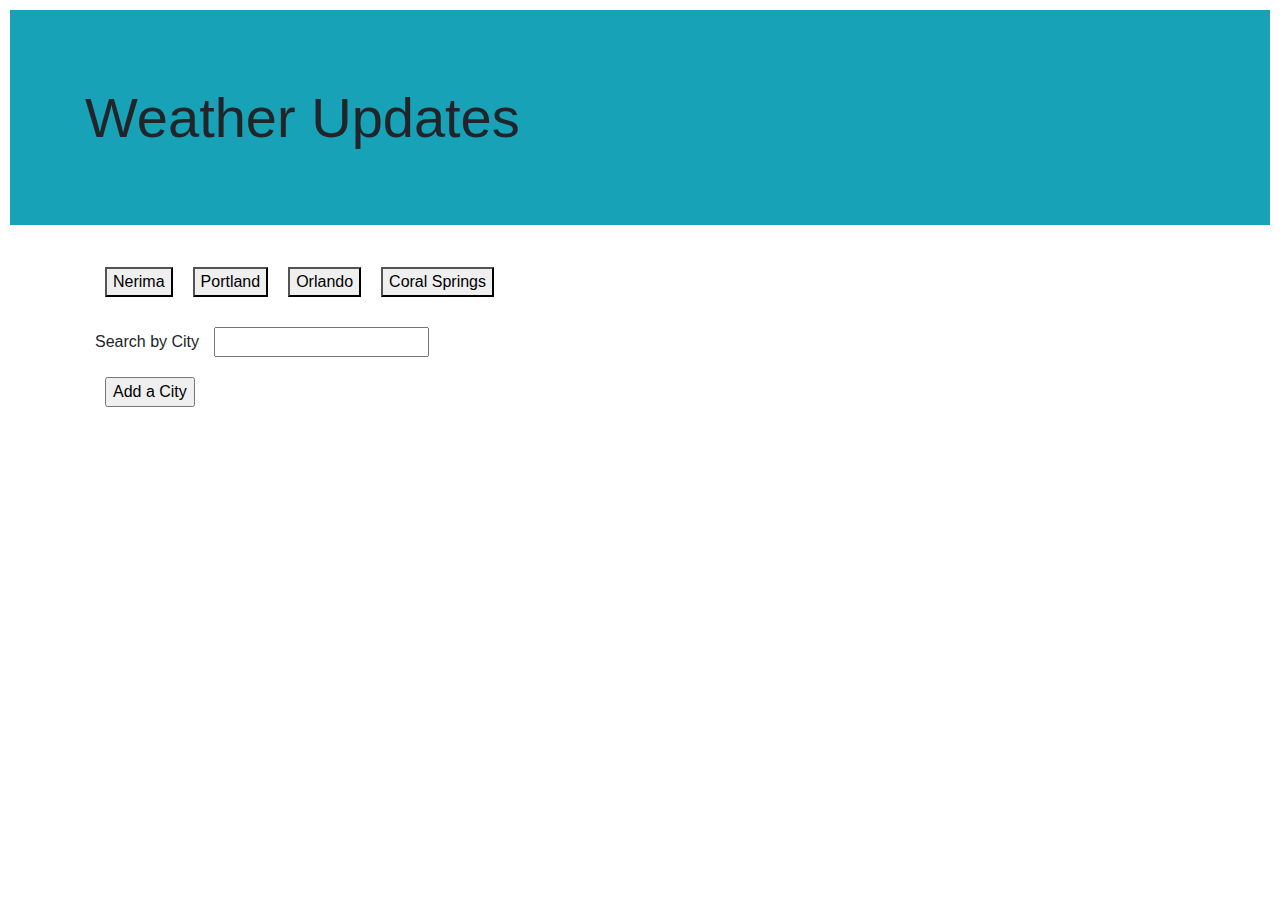
<file: index.html>
<!DOCTYPE html>
<html lang="en">
    <link rel="stylesheet" href="https://stackpath.bootstrapcdn.com/bootstrap/4.4.1/css/bootstrap.min.css" integrity="sha384-Vkoo8x4CGsO3+Hhxv8T/Q5PaXtkKtu6ug5TOeNV6gBiFeWPGFN9MuhOf23Q9Ifjh" crossorigin="anonymous">
    
    <link rel="stylesheet" type="text/css" href="style.css">
<head>
  <meta charset="utf-8">
  <title>Weather Updates</title>
  <style type="text/css">
    button,
    div,
    form,
    input {
      margin: 10px;
    }
  </style>
</head>

<body>
    <div class="jumbotron jumbotron-fluid bg-info">
        <div class="container">
          <h1 class="display-4">Weather Updates</h1>
        
        </div>
      </div>
  <div class="container">
    

    <!-- Rendered Buttons will get Dumped Here  -->
    <div id="buttons-view"></div>

    <form id="city-form">
      <label for="city-input">Search by City</label>
      <input type="text" id="city-input">
      <br>

      <!-- Button triggers new movie to be added -->
      <input id="add-city" type="submit" value="Add a City">
    </form>

    <!-- Movies will Get Dumped Here -->
    <div id="city-view"></div>

    <script src="https://cdnjs.cloudflare.com/ajax/libs/jquery/3.2.1/jquery.min.js"></script>
    <script type="text/javascript">
      // Initial array of movies
      var cities = ["Nerima", "Portland", "Orlando", "Coral Springs"];

      // displayMovieInfo function re-renders the HTML to display the appropriate content
      function displayWeather() {

        var city = $(this).attr("data-name");
        var queryURL = "https://api.openweathermap.org/data/2.5/weather?q="+ city + "&units=imperial&APPID=5d10d67bc1c17364b9945c8bc7822de2";

        // Creating an AJAX call for the specific movie button being clicked
        $.ajax({
          url: queryURL,
          method: "GET"
        }).then(function(response) {
            console.log(response);

          // Creating a div to hold the movie
          var  cityDiv = $("<div class='place'>");

          // Storing the rating data
          var rating = response.name;

          // Creating an element to have the rating displayed
          var pOne = $("<p>").text(rating + " Weather Details");

          // Displaying the rating
          cityDiv.append(pOne);

          var temperature = response.main.temp;

          // Creating an element to have the rating displayed
          var ptne = $("<p>").text(temperature + " Degrees");

          // Displaying the rating
          cityDiv.append(ptne);

          // Storing the release year
          var released = response.wind.speed;

          // Creating an element to hold the release year
          var pTwo = $("<p>").text("wind speed " + released);

          // Displaying the release year
          cityDiv.append(pTwo);

          // Storing the plot
          var plot = response.main.humidity;

          // Creating an element to hold the plot
          var pThree = $("<p>").text("Humidity: " + plot);

          // Appending the plot
          cityDiv.append(pThree);

    

          // Putting the entire movie above the previous movies
          $("#city-view").prepend(cityDiv);
        });

      }

      // Function for displaying movie data
      function renderButtons() {

        // Deleting the movies prior to adding new movies
        // (this is necessary otherwise you will have repeat buttons)
        $("#buttons-view").empty();

        // Looping through the array of movies
        for (var i = 0; i < cities.length; i++) {

          // Then dynamicaly generating buttons for each movie in the array
          // This code $("<button>") is all jQuery needs to create the beginning and end tag. (<button></button>)
          var a = $("<button>");
          // Adding a class of movie-btn to our button
          a.addClass("movie-btn");
          // Adding a data-attribute
          a.attr("data-name", cities[i]);
          // Providing the initial button text
          a.text(cities[i]);
          // Adding the button to the buttons-view div
          $("#buttons-view").append(a);
        }
      }

      // This function handles events where a movie button is clicked
      $("#add-city").on("click", function(event) {
        event.preventDefault();
        // This line grabs the input from the textbox
        var movie = $("#city-input").val().trim();

        // Adding movie from the textbox to our array
        cities.push(movie);

        // Calling renderButtons which handles the processing of our movie array
        renderButtons();
      });

      // Adding a click event listener to all elements with a class of "movie-btn"
      $(document).on("click", ".movie-btn", displayWeather);

      // Calling the renderButtons function to display the initial buttons
      renderButtons();
    </script>
  </div>
</body>

</html>
</file>
<file: style.css>
.weather{
    width: 960px;
    border: solid 2px black;
    font-family: 'Franklin Gothic Medium', 'Arial Narrow', Arial, sans-serif;
    font-size: larger;
    height: 500px;
    padding: 50px;
    margin: 0 auto;
}

.city{
line-height: 25px;
text-decoration: underline;
}

.widget{
    width: 150px;
    height: 200px;
    background-color: cadetblue;
}

#searchArea{
    width: 300px;
    height: 800px;
    font-family: 'Franklin Gothic Medium', 'Arial Narrow', Arial, sans-serif;
    border: black solid 2px;
    background-color: #eeeeee;
    margin: 30px;
    padding: 20px;
    margin-top: -500px;
}

#fiveDay{
    width: 960px;
    height: 200px;
    border: 3px solid black;
    margin:0 auto;
    margin-top: -250px;



}
</file>
